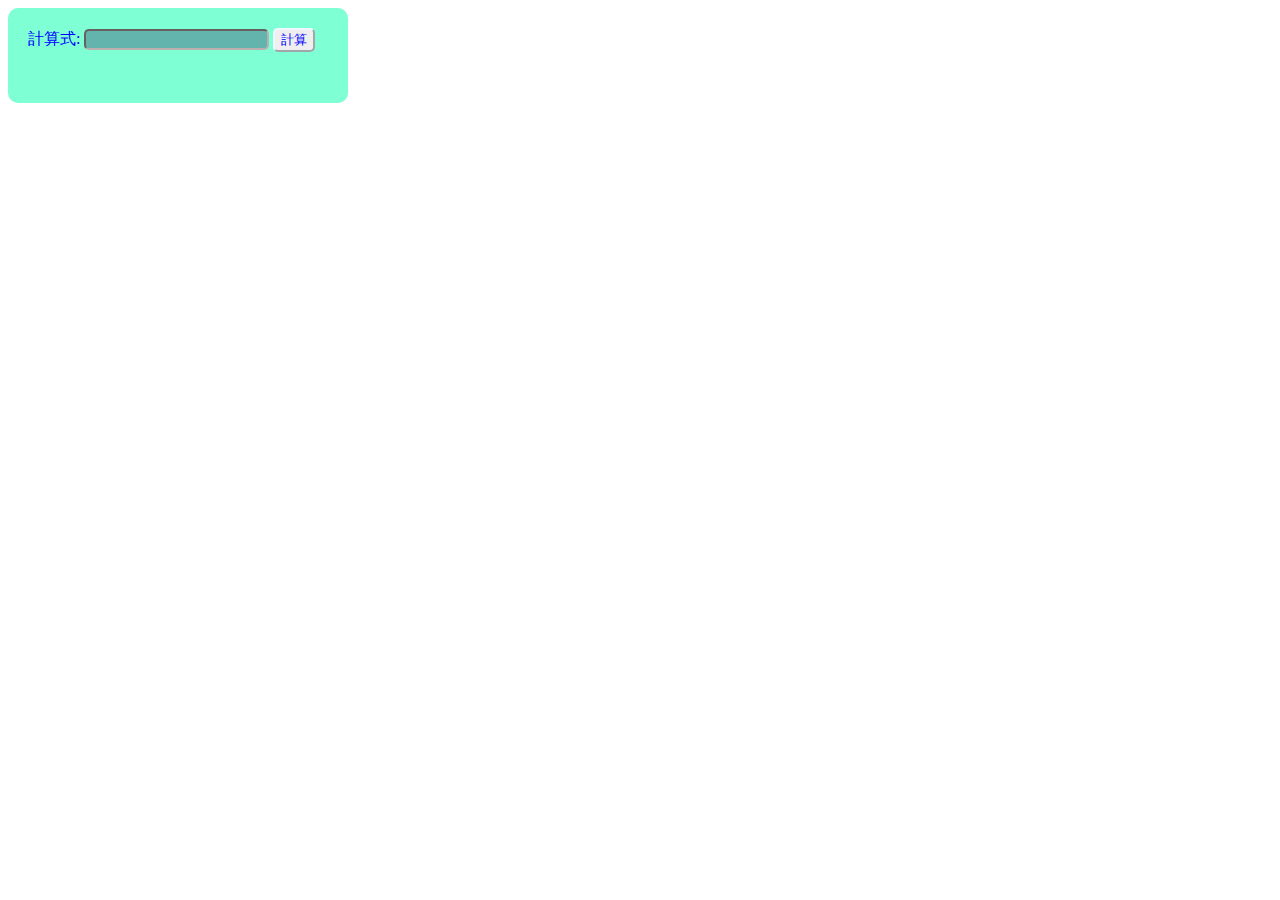
<file: index.html>
<!DOCTYPE html>
<html lang="en">
<head>
    <meta charset="UTF-8">
    <meta name="viewport" content="width=device-width, initial-scale=1.0">
    <title>Document</title>
    <link rel="stylesheet" href="index.css">
</head>
<body>
    <form name="fm2">
        <div class="main">
            <div class="submain">
             <label class="txt">計算式:</label>
             <input class="box" type="text" id="word">
             <input id="button" type="button" class="btn" value="計算" onclick="onClick();">
            </div>
             <p id="result" class="answer" type="text" >
             </p>
        </div>
    </form>
      <script src="index.js"></script>


</body>
</html>
</file>
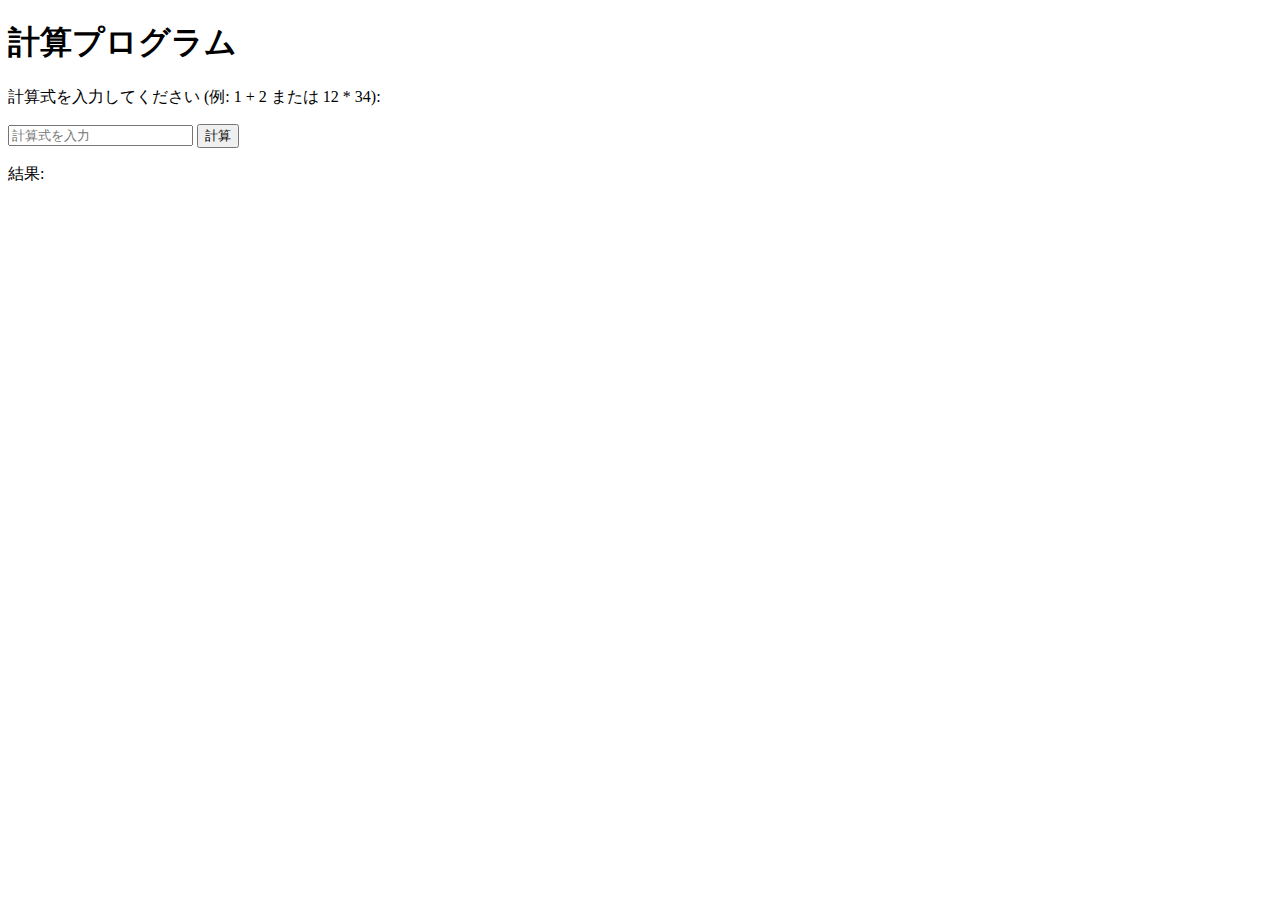
<file: index2.html>
<!DOCTYPE html>
<html>
<head>
    <title>計算プログラム</title>
</head>
<body>
    <h1>計算プログラム</h1>
    <p>計算式を入力してください (例: 1 + 2 または 12 * 34):</p>
    
    <input type="text" id="inputExpression" placeholder="計算式を入力">
    <button onclick="calculate()">計算</button>
    
    <p>結果:</p>
    <p id="result"></p>

    <script>
        function calculate() {
            // 入力された計算式を取得
            var expression = document.getElementById('inputExpression').value;

            try {
                // 計算を実行
                var result = evaluateExpression(expression);

                // 結果をHTMLに表示
                document.getElementById('result').textContent = '計算結果: ' + result;
            } catch (error) {
                // エラーが発生した場合はエラーメッセージを表示
                document.getElementById('result').textContent = 'エラー: ' + error.message;
            }
        }

        // 計算を行うカスタム関数
        function evaluateExpression(expression) {
            // 正規表現を使用して数値と演算子を抽出
            var matches = expression.match(/\s*(\d+)\s*([+\-*/])\s*(\d+)\s*/);

            if (matches) {
                var num1 = parseFloat(matches[1]);
                var operator = matches[2];
                var num2 = parseFloat(matches[3]);

                switch (operator) {
                    case '+':
                        return num1 + num2;
                    case '-':
                        return num1 - num2;
                    case '*':
                        return num1 * num2;
                    case '/':
                        if (num2 !== 0) {
                            return num1 / num2;
                        } else {
                            throw new Error("0で割ることはできません。");
                        }
                    default:
                        throw new Error("無効な演算子です。");
                }
            } else {
                throw new Error("無効な計算式です。");
            }
        }
    </script>
</body>
</html>
</file>
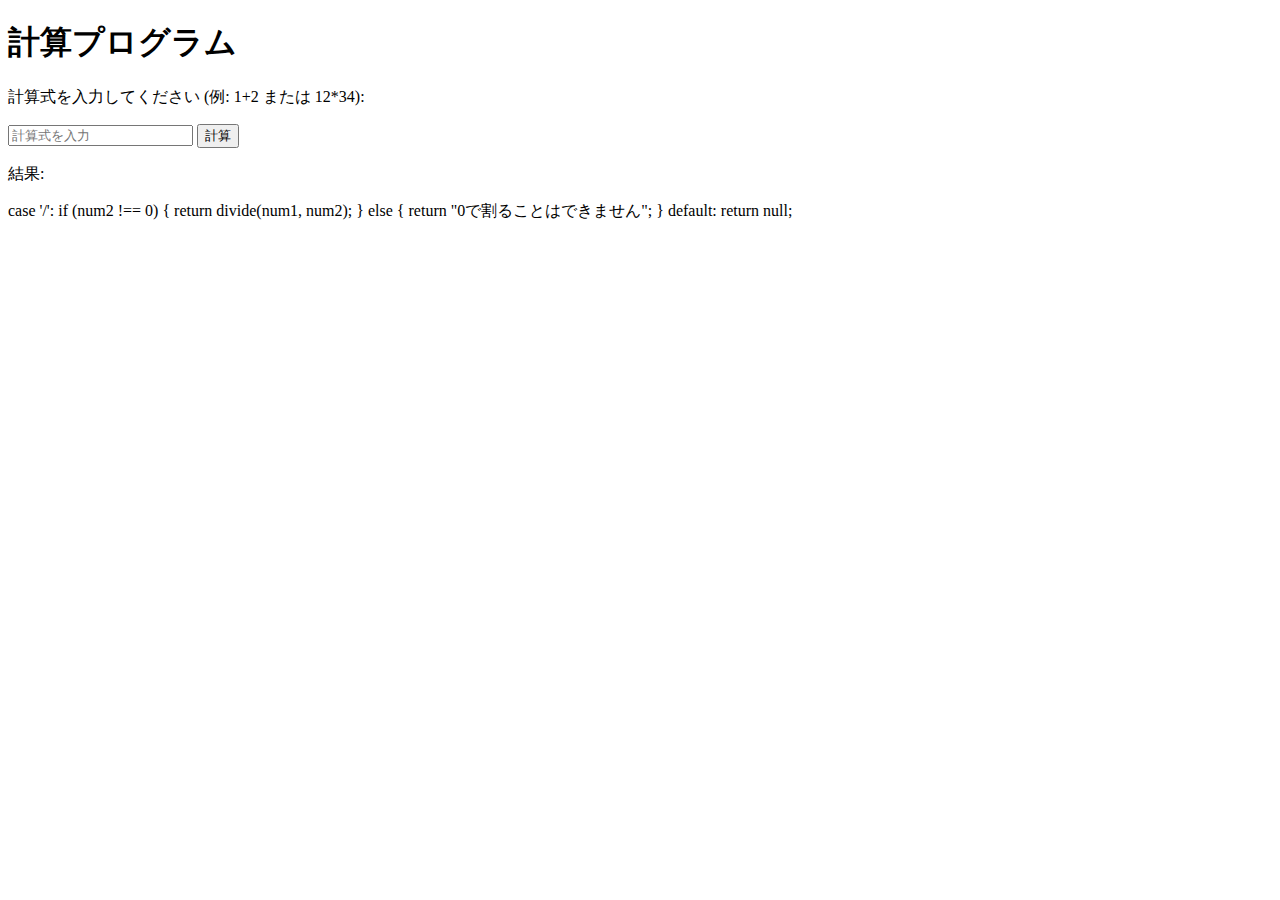
<file: index3.html>
<!DOCTYPE html>
<html>
<head>
    <title>計算プログラム</title>
</head>
<body>
    <h1>計算プログラム</h1>
    <p>計算式を入力してください (例: 1+2 または 12*34):</p>
    
    <input type="text" id="inputExpression" placeholder="計算式を入力">
    <button onclick="calculate()">計算</button>
    
    <p>結果:</p>
    <p id="result"></p>

    <script>
        function calculate() {
            // 入力された計算式を取得
            var expression = document.getElementById('inputExpression').value;

            try {
                // 計算を実行
                var result = evaluateExpression(expression);

                // 結果をHTMLに表示
                document.getElementById('result').textContent = '計算結果: ' + result;
            } catch (error) {
                // エラーが発生した場合はエラーメッセージを表示
                document.getElementById('result').textContent = 'エラー: ' + error.message;
            }
        }

        // 計算を行うカスタム関数
        function evaluateExpression(expression) {
            // 空白を除去
            expression = expression.replace(/\s+/g, '');

            // 正規表現を使用して数値と演算子を抽出
            var matches = expression.match(/^(\d+)([+\-*/])(\d+)$/);

            if (matches) {
                var num1 = parseFloat(matches[1]);
                var operator = matches[2];
                var num2 = parseFloat(matches[3]);

                switch (operator) {
                    case '+':
                        return num1 + num2;
                    case '-':
                        return num1 - num2;
                    case '*':
                        return num1 * num2;
                    case '/':
                        if (num2 !== 0) {
                            return num1 / num2;
                        } else {
                            throw new Error("0で割ることはできません。");
                        }
                    default:
                        throw new Error("無効な演算子です。");
                }
            } else {
                throw new Error("無効な計算式です。");
            }
        }
    </script>
</body>
</html>

case '/':
            if (num2 !== 0) {
              return divide(num1, num2);
            } 
            else {
              return "0で割ることはできません";
            }
          default:
              return null;
</file>
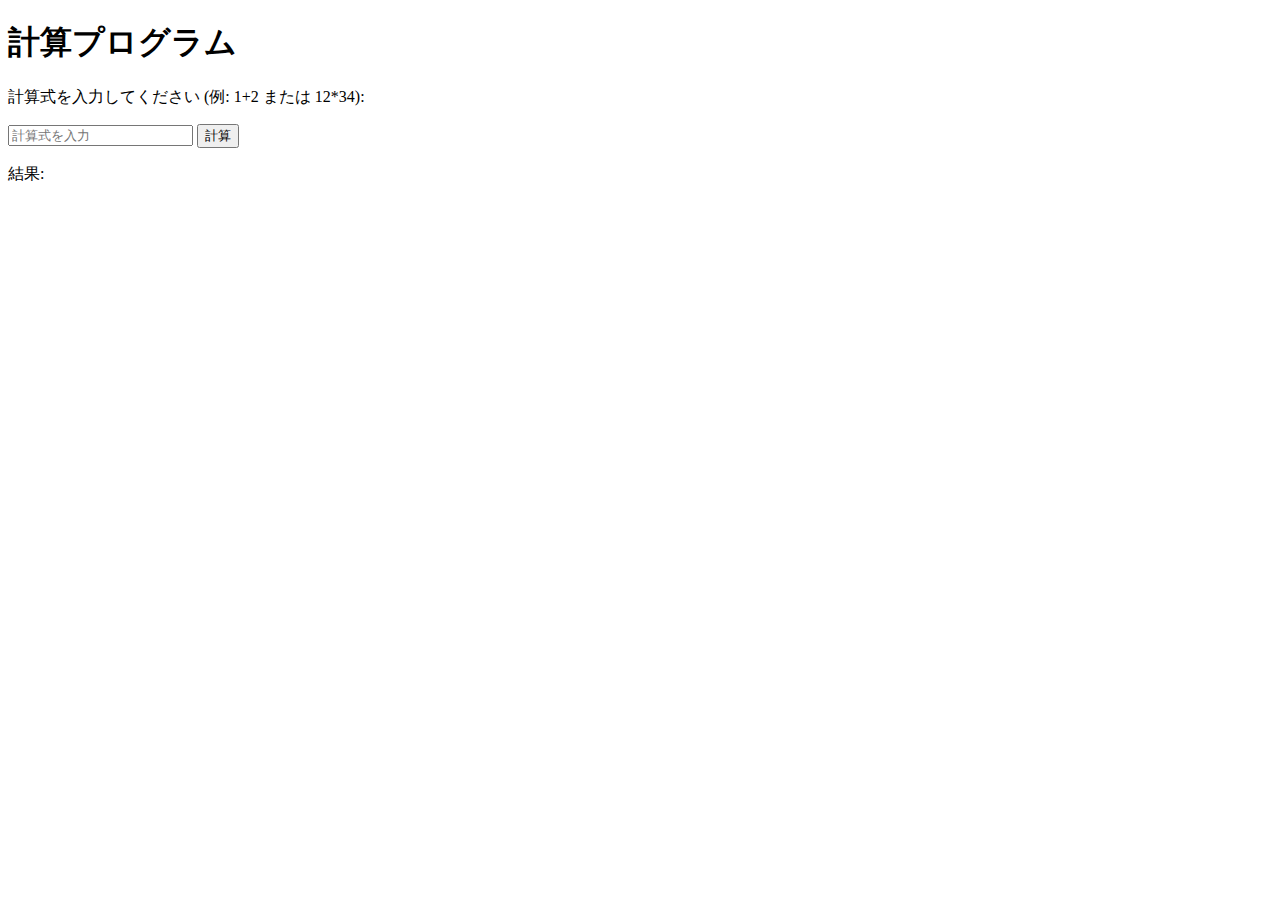
<file: index4.html>
<!DOCTYPE html>
<html>
<head>
    <title>計算プログラム</title>
</head>
<body>
    <h1>計算プログラム</h1>
    <p>計算式を入力してください (例: 1+2 または 12*34):</p>
    
    <input type="text" id="word" placeholder="計算式を入力">
    <button id="button">計算</button>
    
    <p>結果:</p>
    <p id="result"></p>

    <script>
        const parse = () => {
            const e = document.getElementById("word");
            let word = e.value.trim(); // 両端のスペースを削除

            // スペースが含まれているかどうかをチェック
            if (word.includes(' ')) {
                return null;
            }

            let words = word.split(/ +/);

            // 続きの処理をここに追加
            if (words.length === 3) {
                const num1 = parseFloat(words[0]);
                const operator = words[1];
                const num2 = parseFloat(words[2]);

                let result = null;

                switch (operator) {
                    case '+':
                        result = add(num1, num2);
                        break;
                    case '-':
                        result = subtract(num1, num2);
                        break;
                    case '*':
                        result = multiply(num1, num2);
                        break;
                    case '/':
                        if (num2 !== 0) {
                            result = divide(num1, num2);
                        } else {
                            return "エラー: 0で割ることはできません";
                        }
                        break;
                    default:
                        return "エラー: 不明な演算子";
                }

                // 計算結果を整数に変換して返す
                return parseInt(result);
            } else {
                return null;
            }
        };
        const add = (a, b) => {
            return a + b;
        };

        const subtract = (a, b) => {
            return a - b;
        };

        const multiply = (a, b) => {
            return a * b;
        };

        const divide = (a, b) => {
            if (b !== 0) {
                return a / b;
            } else {
                throw new Error("0で割ることはできません。");
            }
        };

        const wordBtn = document.getElementById("button");
        wordBtn.addEventListener("click", calculate);
    </script>
</body>
</html>
</file>
<file: index.css>
.main {
    background-color: aquamarine;
    border-radius: 10px;
    padding:20px;
    padding-bottom: 10px;
    width: 300px;
    height: 65px;
}

.txt {
    color: blue;
}

.box {
    background-color: rgb(98, 180, 173);
    color: aliceblue;
    border-radius: 5px;
    border-color: rgb(187, 175, 175);
}
.box:active {
    border-color: rgb(187, 175, 175);
}

.btn {
    color:blue;
    border-radius: 5px;
    border-color:aliceblue;
}
.btn:hover {
    opacity: 0.8;
}
.btn:active {
    background-color: wheat;
}

.submain {
    margin-bottom:-6px;
}

.answer {
    background-color: bisque;
    border-radius: 5px;
    border-color: antiquewhite;
    width:100%;
    color:rgb(133, 124, 124);
    text-align:center;
}
</file>
